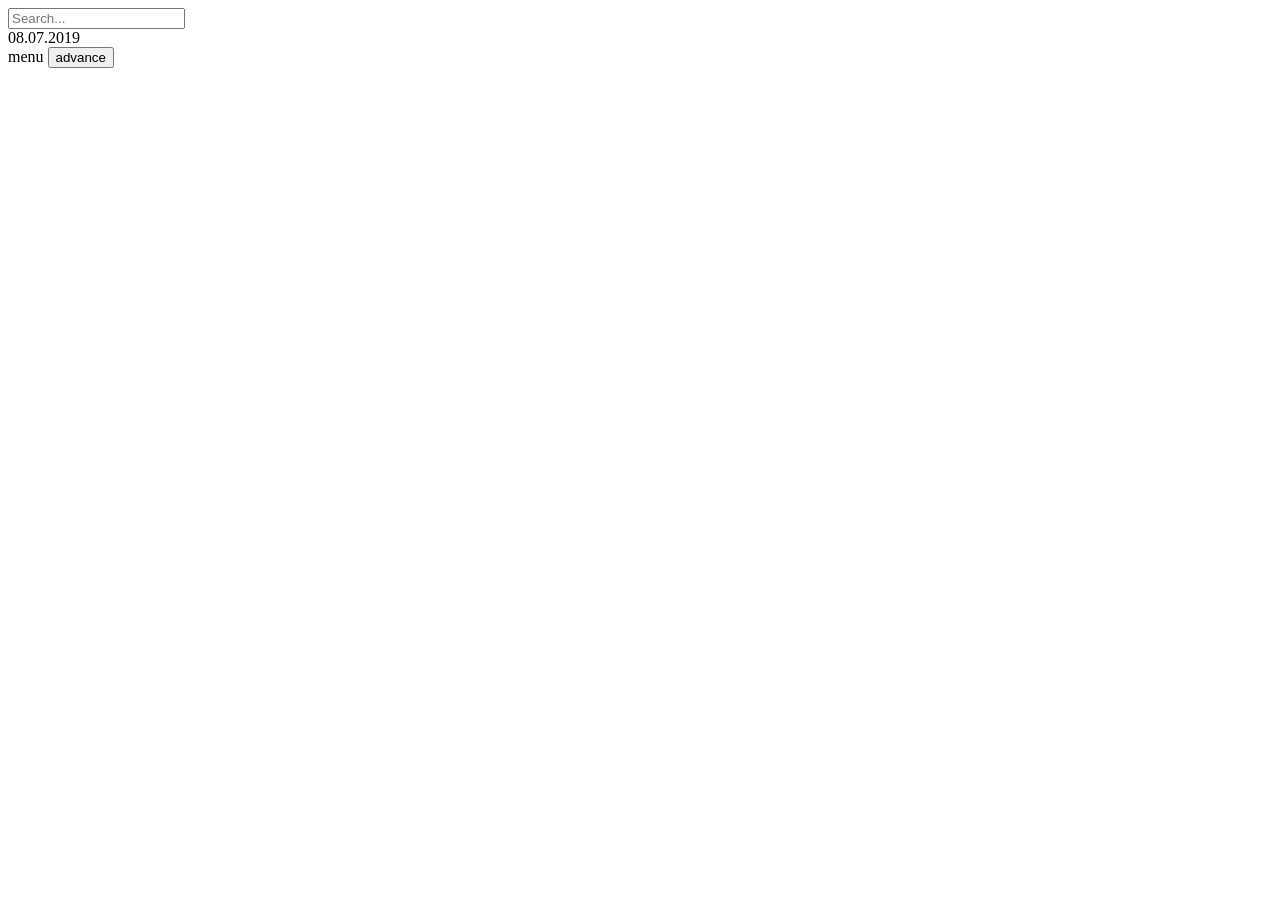
<file: src/main/resources/templates/fragments/topbar.html>
<!DOCTYPE html>
<html lang="en" xmlns:th="http://www.thymeleaf.org">
<head>
    <meta charset="UTF-8">
</head>
<body>
<header class="header-bar" th:fragment="topbar">
    <div class="header-search">
        <input type="text" class="search-input" name="search" placeholder="Search...">
    </div>
    <div class="header-actions">
        <div class="datetime-widget">
            <span class="datetime-date" th:text="${#temporals.format(currentDateTime, 'dd.MM.yyyy')}">08.07.2019</span>
        </div>
        <a th:href="@{/}" class="btn">menu</a>
        <form th:action="@{/game/advance}" method="post" style="display:inline;">
            <button type="submit" class="btn">advance</button>
        </form>
    </div>
</header>
</body>
</html>
</file>
